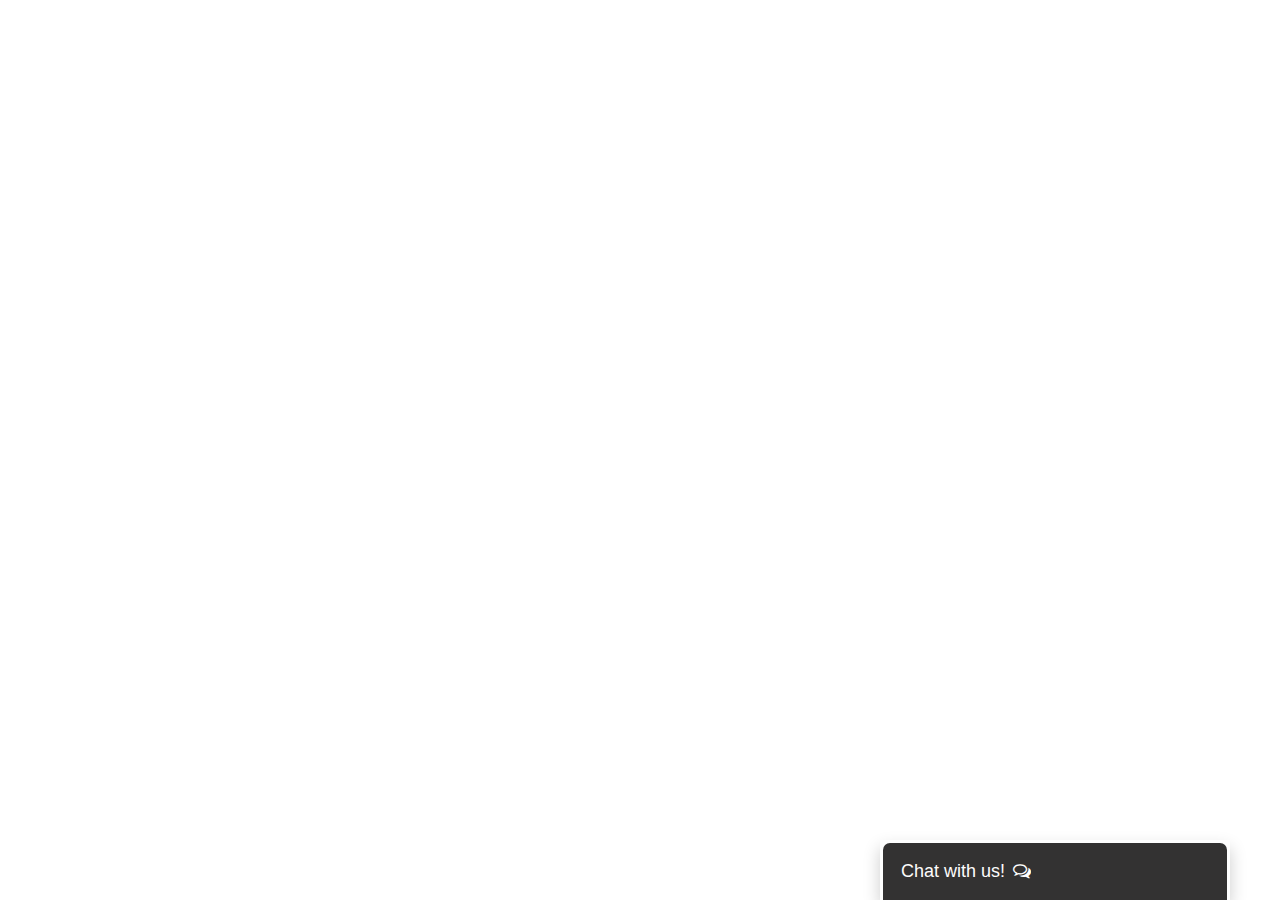
<file: Azadi/mscbot/index.html>
<!DOCTYPE html>
<html lang="en">

<head>
    <meta charset="UTF-8">
    <meta http-equiv="X-UA-Compatible" content="IE=edge">
    <meta name="viewport" content="width=device-width, initial-scale=1.0">
    <title>Chat Bot</title>

    <link rel="stylesheet" href="static/css/chat.css">
    <link rel="stylesheet" href="static/css/home.css">
    <link rel="stylesheet" href="https://cdnjs.cloudflare.com/ajax/libs/font-awesome/4.7.0/css/font-awesome.min.css">

</head>

<body>
    <!-- CHAT BAR BLOCK -->
    <div class="chat-bar-collapsible">
        <button id="chat-button" type="button" class="collapsible">Chat with us!
            <i id="chat-icon" style="color: #fff;" class="fa fa-fw fa-comments-o"></i>
        </button>

        <div class="content">
            <div class="full-chat-block">
                <!-- Message Container -->
                <div class="outer-container">
                    <div class="chat-container">
                        <!-- Messages -->
                        <div id="chatbox">
                            <h5 id="chat-timestamp"></h5>
                            <p id="botStarterMessage" class="botText"><span>Loading...</span></p>
                        </div>

                        <!-- User input box -->
                        <div class="chat-bar-input-block">
                            <div id="userInput">
                                <input id="textInput" class="input-box" type="text" name="msg"
                                    placeholder="Tap 'Enter' to send a message">
                                <p></p>
                            </div>

                            <div class="chat-bar-icons">
                               
                                <i id="chat-icon" style="color: rgb(192, 192, 192);" class="fa fa-fw fa-send"
                                    onclick="sendButton()"></i>
                            </div>
                        </div>

                        <div id="chat-bar-bottom">
                            <p></p>
                        </div>

                    </div>
                </div>

            </div>
        </div>

    </div>

</body>
<script src="https://ajax.googleapis.com/ajax/libs/jquery/3.4.1/jquery.min.js"></script>
<script src="static/scripts/responses.js"></script>
<script src="static/scripts/chat.js"></script>

</html>
</file>
<file: Azadi/mscbot/static/css/chat.css>
.chat-bar-collapsible {
    position: fixed;
    bottom: 0;
    right: 50px;
    box-shadow: 0 8px 16px 0 rgba(0, 0, 0, 0.2);
}

.collapsible {
    background-color:rgb(51, 50, 50) ;
    color: rgb(253, 252, 252);
    cursor: pointer;
    padding: 18px;
    width: 350px;
    text-align: left;
    outline: none;
    font-size: 18px;
    border-radius: 10px 10px 0px 0px;
    border: 3px solid white;
    border-bottom: none;
}

.content {
    max-height: 0;
    overflow: hidden;
    transition: max-height 0.2s ease-out;
    background-color: #f1f1f1;
}

.full-chat-block {
    width: 350px;
    background: rgb(253, 252, 252);
    text-align: center;
    overflow: auto;
    scrollbar-width: none;
    height: max-content;
    transition: max-height 0.2s ease-out;
}

.outer-container {
    min-height: 500px;
    bottom: 0%;
    position: relative;
}

.chat-container {
    max-height: 500px;
    width: 100%;
    position: absolute;
    bottom: 0;
    left: 0;
    scroll-behavior: smooth;
    hyphens: auto;
}

.chat-container::-webkit-scrollbar {
    display: none;
}

.chat-bar-input-block {
    display: flex;
    float: left;
    box-sizing: border-box;
    justify-content: space-between;
    width: 100%;
    align-items: center;
    background-color: rgb(51, 50, 50);
    border-radius: 10px 10px 0px 0px;
    padding: 10px 0px 10px 10px;
}

.chat-bar-icons {
    display: flex;
    justify-content: space-evenly;
    box-sizing: border-box;
    width: 25%;
    float: right;
    font-size: 20px;
}

#chat-icon:hover {
    opacity: .7;
}

/* Chat bubbles */

#userInput {
    width: 75%;
}

.input-box {
    float: left;
    border: none;
    box-sizing: border-box;
    width: 100%;
    border-radius: 10px;
    padding: 10px;
    font-size: 16px;
    color: #000;
    background-color: white;
    outline: none
}

.userText {
    color: white;
    font-family: Helvetica;
    font-size: 16px;
    font-weight: normal;
    text-align: right;
    clear: both;
}

.userText span {
    line-height: 1.5em;
    display: inline-block;
    background: rgb(51, 50, 50);
    padding: 10px;
    border-radius: 8px;
    border-bottom-right-radius: 2px;
    max-width: 80%;
    margin-right: 10px;
    animation: floatup .5s forwards
}

.botText {
    color: #000;
    font-family: Helvetica;
    font-weight: normal;
    font-size: 16px;
    text-align: left;
}

.botText span {
    line-height: 1.5em;
    display: inline-block;
    background: #e0e0e0;
    padding: 10px;
    border-radius: 8px;
    border-bottom-left-radius: 2px;
    max-width: 80%;
    margin-left: 10px;
    animation: floatup .5s forwards
}

@keyframes floatup {
    from {
        transform: translateY(14px);
        opacity: .0;
    }
    to {
        transform: translateY(0px);
        opacity: 1;
    }
}

@media screen and (max-width:600px) {
    .full-chat-block {
        width: 100%;
        border-radius: 0px;
    }
    .chat-bar-collapsible {
        position: fixed;
        bottom: 0;
        right: 0;
        width: 100%;
    }
    .collapsible {
        width: 100%;
        border: 0px;
        border-top: 3px solid rgb(40, 38, 38);
        border-radius: 0px;
    }
}
</file>
<file: Azadi/mscbot/static/css/home.css>
html {
    scroll-behavior: smooth;
    font-family: Helvetica, sans-serif, Arial;
}

body {
    margin: 0 auto;
    background-color: rgba(255, 255, 255, 0);
}
</file>
